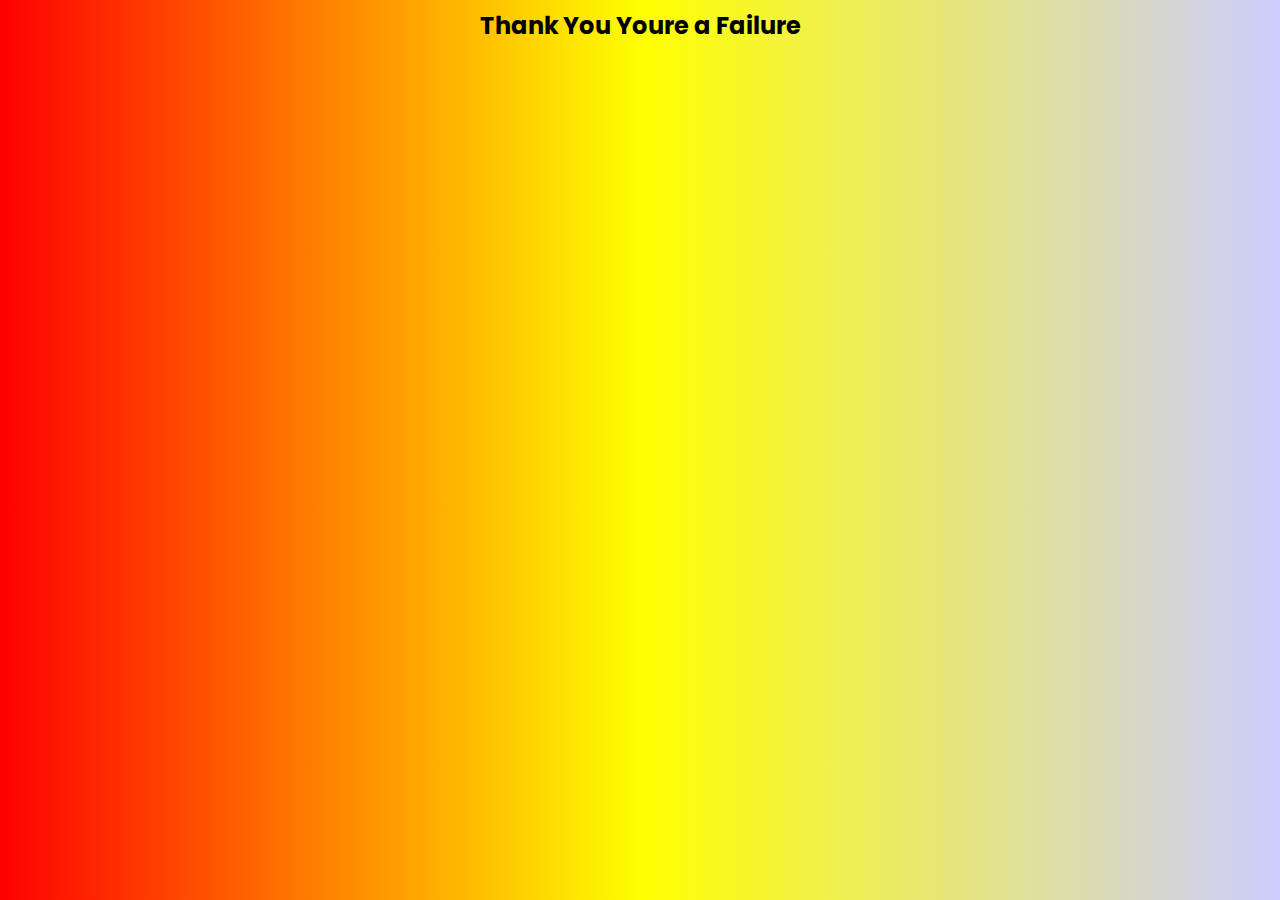
<file: raibaform.html>
<DOCTYPE html>
<html>
<head>
<title>Thank You Youre a Failure</title>
<style>
.background {background: linear-gradient(90deg, red, yellow, rgb(204, 204, 255));}
.font-1 {font-family: 'Poppins', sans-serif; color: black; border-radius: 25px;}
</style>
</head>
<body class="background">
<link href="https://fonts.googleapis.com/css2?family=Poppins&display=swap" rel="stylesheet">
<main>
<div style="text-align: center;" class="font-1">
<h2>Thank You Youre a Failure</h2>
</div>
</main>
</body>
</html>
</file>
